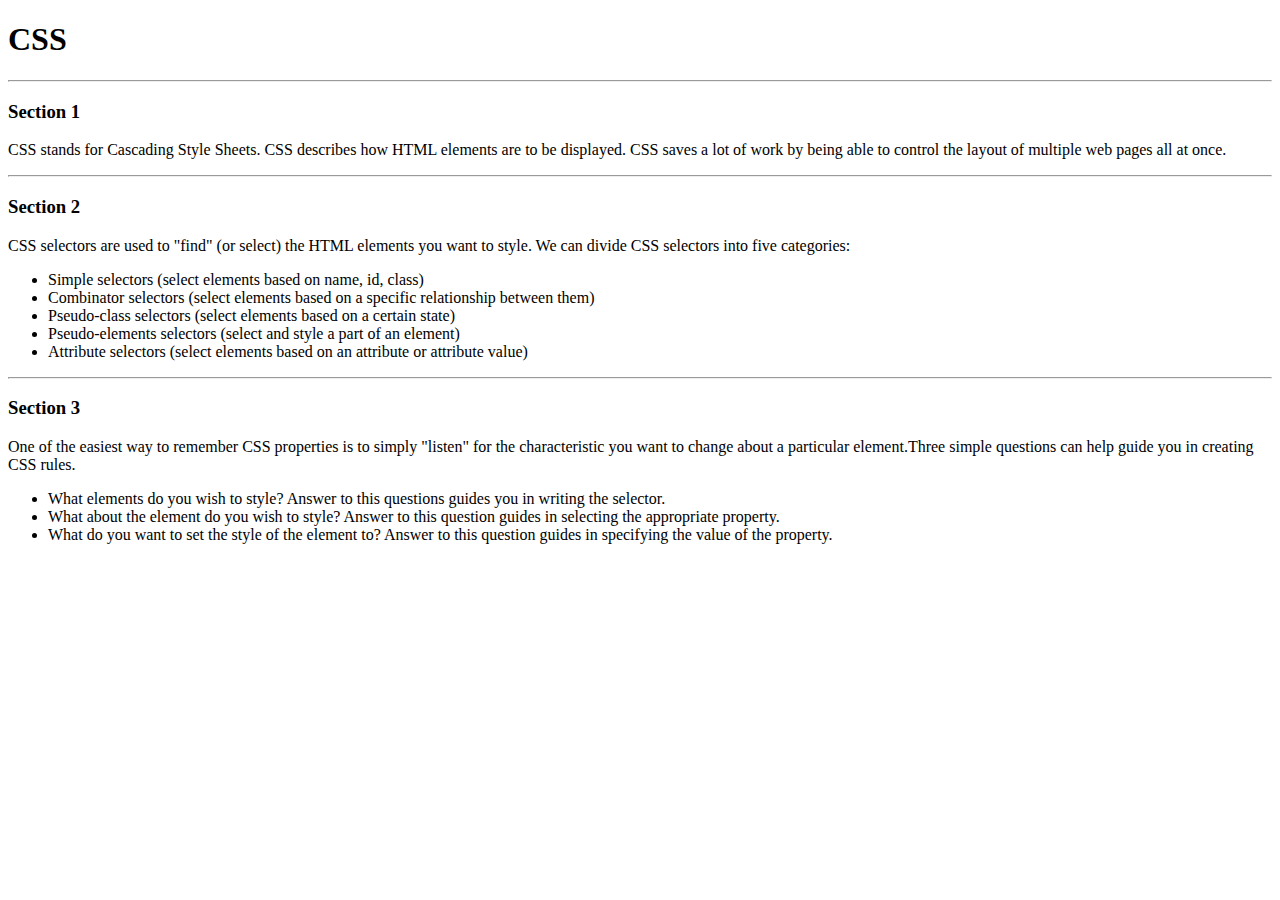
<file: WDLesson2_1Practical/index.html>
<!DOCTYPE html>
<!-- WD Lesson 2.1: What is CSS? -->
<!-- Resources 
      https://www.w3schools.com/css/css_intro.asp
-->
<html>
  <head>
    <title>Edxploring CSS</title>
    <link href="style.css" rel="stylesheet" type="text/css" />
  </head>
  <body>
    <!-- All Challenges are in style.css -->
    <h1> CSS </h1>
    <hr>
    <h3>Section 1</h3>
    <p><span>CSS</span> stands for Cascading Style Sheets. <span>CSS</span> describes how HTML elements are to be displayed. CSS saves a lot of work by being able to control the layout of multiple web pages all at once.
    </p>
    <hr>
    <h3>Section 2</h3>
    <p>
      <span>CSS</span> selectors are used to "find" (or select) the HTML elements you want to style. We can divide CSS selectors into five categories:
        <ul>
          <li>Simple selectors (select elements based on name, id, class)</li>
          <li>Combinator selectors (select elements based on a specific relationship between them)</li>
          <li>Pseudo-class selectors (select elements based on a certain state)</li>
          <li>Pseudo-elements selectors (select and style a part of an element)</li>
          <li>Attribute selectors (select elements based on an attribute or attribute value)</li>
        </ul>
    </p>
    <hr>
    <h3>Section 3</h3>
    <div>
      One of the easiest way to remember <span>CSS</span> properties is to simply "listen" for the characteristic you want to change about a particular element.Three simple questions can help guide you in creating CSS rules.
        <ul>
          <li>What elements do you wish to style?  Answer to this questions guides you in writing the selector.</li>
          <li>What about the element do you wish to style?  Answer to this question guides in selecting the appropriate property.</li>
          <li>What do you want to set the style of the element to?  Answer to this question guides in specifying the value of the property.</li>
        </ul>
    </div>
  </body>
</html>
</file>
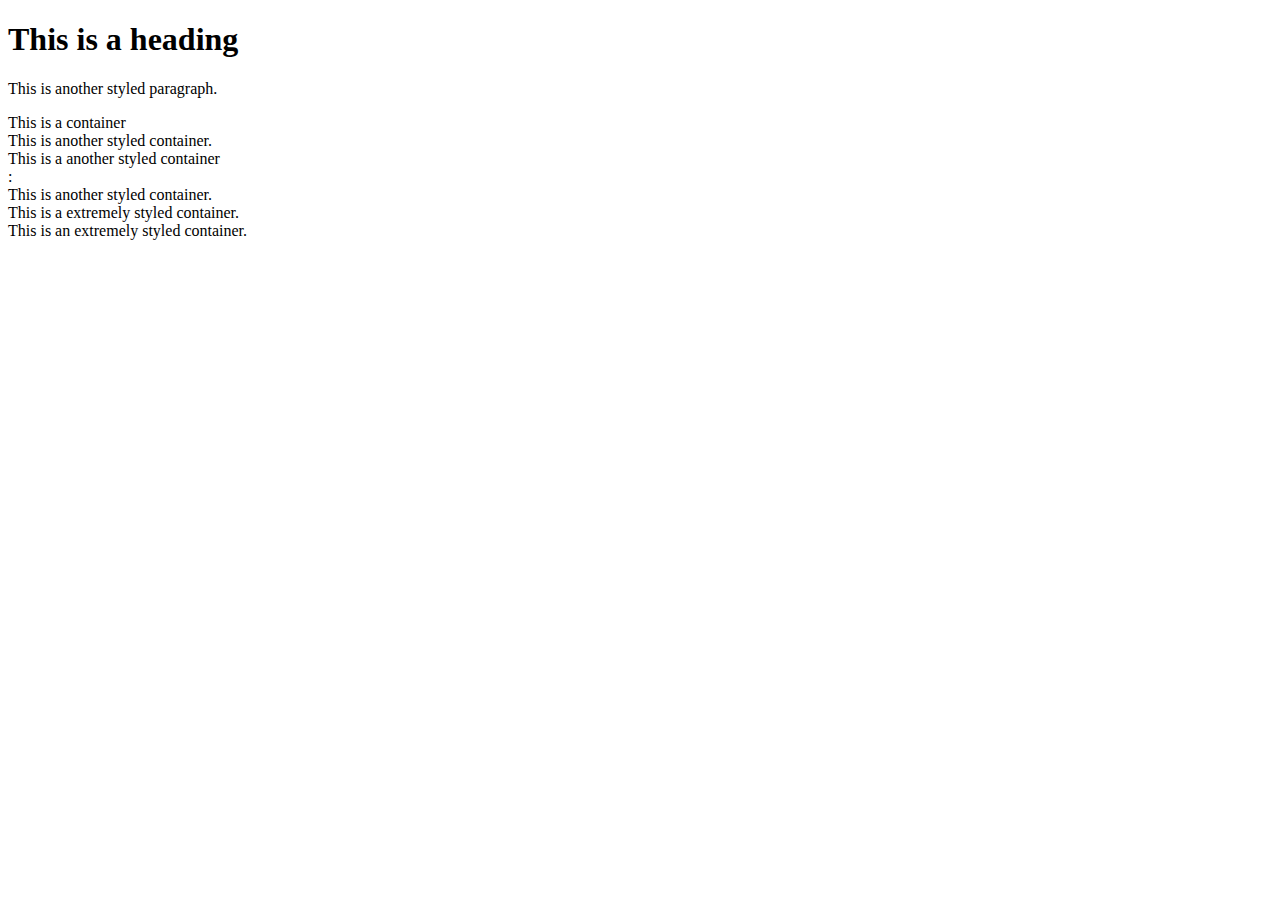
<file: WDLesson2_2Practical/index.html>
<!DOCTYPE html>
<!-- WD Lesson 2.2: How do we style groups of elements?-->
<!-- Resources 
      https://www.w3schools.com/css/default.asp 
      https://www.w3schools.com/css/css_selectors.asp 
-->
<html>
  <head>
    <title>Exploring Class Selectors</title>
    <link href="style.css" rel="stylesheet" type="text/css" />
  </head>
  <body>
    
    <h1>This is a heading</h1>
    <!-- Challenge 1: Create another heading 1 with the text "This is another styled heading 1."
         Add a class of "highlight" to the heading 1:
         <h1 class="highlight">This is another styled heading 1.</h1>

    <p> This is a paragraph </p>
    <!-- Challenge 2: Create another paragraph with the text "This is another styled paragraph."
         Add a class of "info" to the paragraph
    --> <p class="info">This is another styled paragraph.</p>

    <div> This is a container </div>
    <!-- Challenge 3: Create another container with the text "This is another styled container."
         Add a class of "special" to the container
    --> <div class="special">This is another styled container.</div>
    
    <!-- Challenge 4: Give the container below a class of info, highlight and special-->
    <div> This is a another styled container </div>:
    <div class="info highlight special">This is another styled container.</div> 
    

    <!-- Challenge Bonus: Give the container below a class of info, highlight, special and shadow-->
    <div> This is a extremely styled container. </div>
    <div class="info highlight special shadow">This is an extremely styled container.</div>

    <!-- All other Challenges are in style.css -->
  </body>
</html>
</file>
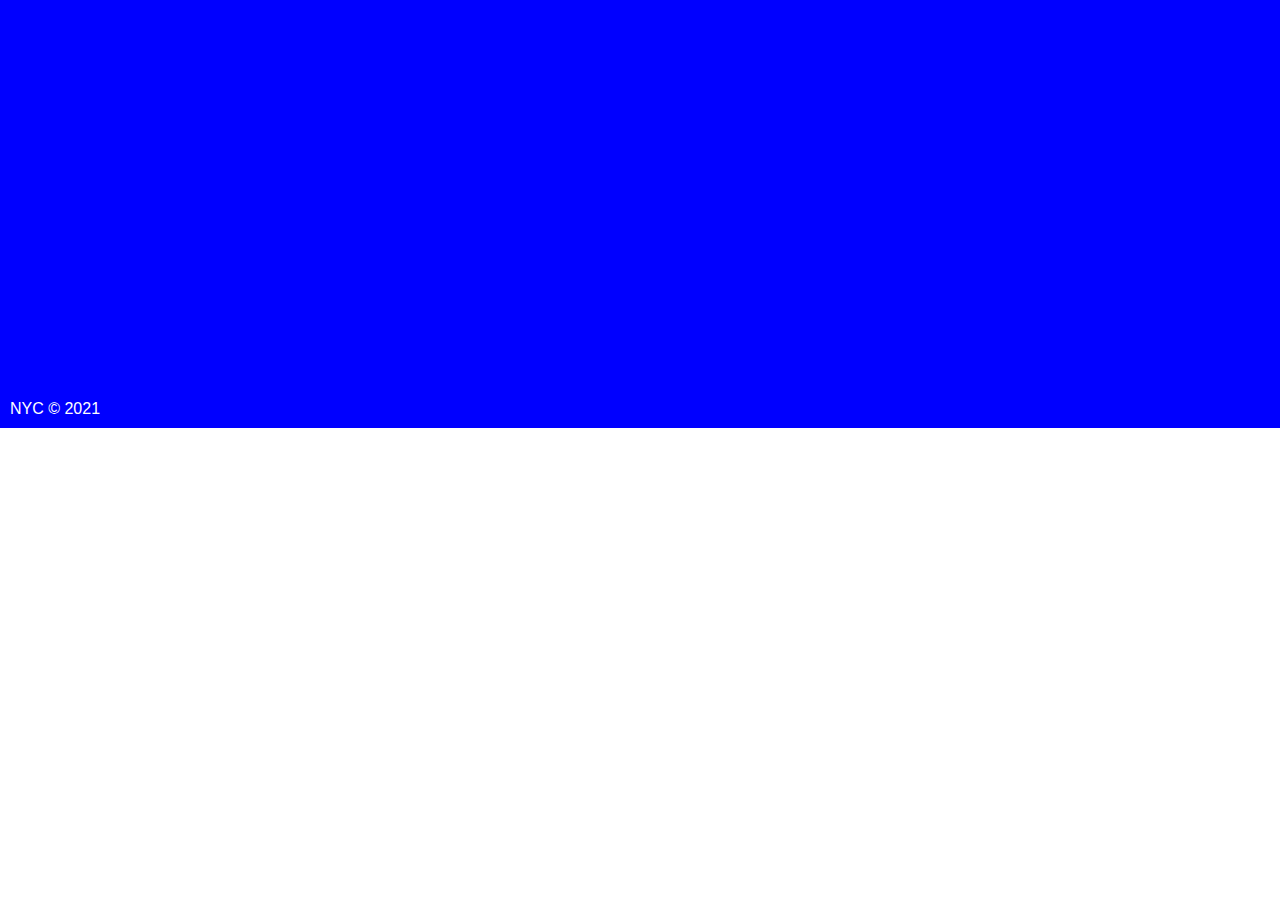
<file: WDLesson3_3Practical/index.html>
<!DOCTYPE html>
<!-- WD Lesson 3.3: 
     How do we interact with an element on a web page?  -->

<!-- Resources 
    https://www.w3schools.com/js/js_htmldom_methods.asp 
    https://www.w3schools.com/jsref/met_document_getelementbyid.asp

     YouTube Video Lesson
     https://youtu.be/t2R9hOkM_ZU 
-->
<html>
  <head>
    <title>WD Lesson 3.3</title>
    <link href="style.css" rel="stylesheet" type="text/css" />
    <script src="script.js"></script>
  </head>
  <body>

    <!-- Challenge 4: Add a heading to the <div> below titling the images you have added -->
    <div class="container banner">
      
    </div>
    
    <!-- Challenge 1: Add five images each within it's own div like <div><img src="" ></div> to div with a class of gallery below  -->
    <div class="container gallery">
      
    </div>
    <!-- Challenge 3: For each image in the class gallery above, add onmouseover event that calls the 
         corresponding function you create in script.js as part of Challenge 2.
    -->
    <div class="container alternate landmark">
      <div id="highlight"></div>
    </div>
    <div id="footer" class="container">
      NYC &copy; 2021
    </div>

  </body>
</html>
</file>
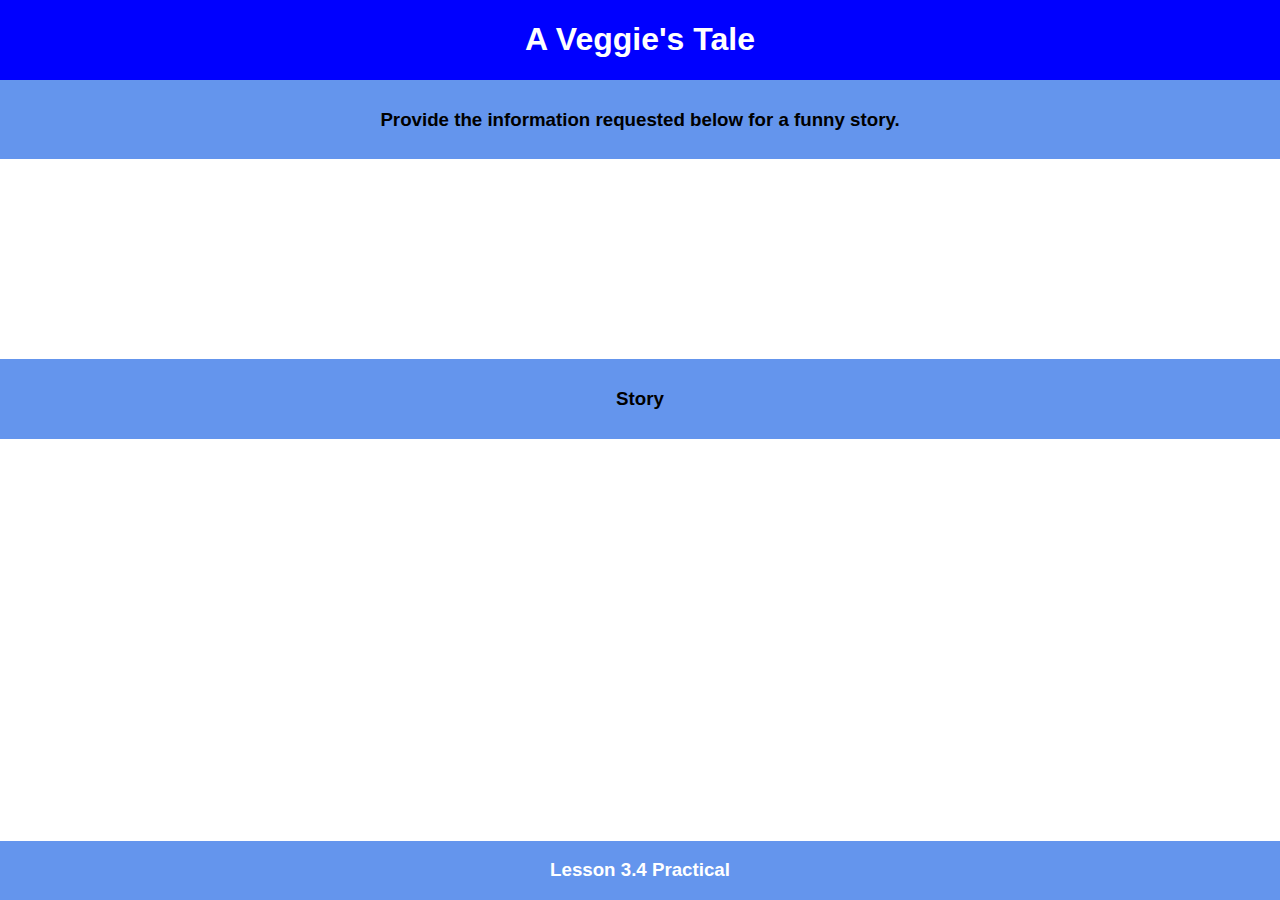
<file: WDLesson3_4Practical/index.html>
<!DOCTYPE html>
<html>
  <head>
    <meta charset="utf-8">
    <meta name="viewport" content="width=device-width">
    <title>repl.it</title>
    <link href="style.css" rel="stylesheet" type="text/css" />
   </head>
  <body id="body">
    <script src="script.js"></script>
    <div id="banner" class="container center">
      <h1> A Veggie's Tale</h1>
    </div>
    <div class="container subbanner center">
      <h3>Provide the information requested below for a funny story.</h3>
    </div>
    <div class="task">
    <!-- Task 1: Create text inputs to allow the user to enter the following,
                 1) A boy's name
                 2) A vegetable
                 3) A girl's name
                 4) Another vegetable
    -->

    <!-- Task 2: Create a button that calls createStory() -->

    <!-- All other Tasks are located in script.js -->
    </div>
    <div class="container subbanner center">
      <h3>Story</h3>
    </div>
    <div id="story">
        <p>
          Once upon a time there was a little boy named <span id="boyspan1">______</span>. 
          He was not like all the other children, because he had a very big secret. 
          Everyday he went to school hoping no one had discovered the truth. 
          You see <span id="boyspan2">______</span>'s parents were really <span id="veg1">______</span>. 
          How he turned out to be a normal boy, he didn't know.
        </p>
        <p>
          It was time for parent teacher conferences and <span id="boyspan3">______</span> was afraid of everyone finding out his secret. 
          How, oh how, would he explain!? 
          Hey, wait a minute! When he looked around he saw <span id="girlspan">______</span>, the most popular girl in class and her parents were <span id="veg2">______</span>.
        </p>
        <p>
          Wow, what a relief, <span id="boyspan4">______</span> wasn't so different after all!
        </p>
    </div>
    
    <div id="footer" class="container center">
      <h3>Lesson 3.4 Practical</h3>
    </div>  
  </body>
</html>
</file>
<file: WDLesson2_1Practical/style.css>
/* Comments in CSS are created like this. Notice the slash asterisk at the beginning and end */


/* Basic Structure of a CSS rule
selector{
  property: value;
}
*/


/* Challenge 1: Change color of the text for all the headings size 3 to blue */

/* Challenge 2: Change the size for the font for all headings size 1 to 60pt */
      
/* Challenge 3: Change the style of the font for all spans to italic */

/* Challenge 4: Change the family of font being used for all paragraphs to "Arial" */

/* Challenge 5: Change the family of font being used for all lists to "Comic Sans MS".  What element creates a list? */

/* Chalenge 6: Change the background color of the div to blue, color of the text to white and the weight of the font to bold. 
      
Hint:  You can specify several CSS rules for one element by separating the rules with commas.  Look at some example on w3schools */
</file>
<file: WDLesson2_2Practical/style.css>
/* Basic Structure of a CSS rule using classes

.class{
  property: value;
}
*/

/* Challenge 5: Change the family of all elements to Arial */

/* Challenge 6: Change the background color to blue, the color of the text to white for all elements 
with a class of "info" */

/* Challenge 7: Add a border of 2px solid red for all elements with a class of "highlight" */

/* Challenge 8: Align the text in the center and drop a shadow on the text of 2px 2px yellow  for 
all elements with a class of "special"
*/

/* Challenge Bonus: Create a CSS rule for a class named "shadow".  
Apply a shadow to the box around the elements that is 2px 2px  gray. */
</file>
<file: WDLesson3_3Practical/style.css>
html,body{
  margin:0 auto;
  font-family:Arial, Helvetica, sans-serif;
  height:100%;
}
.container{
  display:flex;
}
.container *{
  flex:1;
  cursor:pointer;
}
#banner{
  height:150px;
  background-color: blue;
  color:white;
}
.button{
  background-color:blue;
  color:white;
  padding:10px;
  margin:20px;
  border-radius:10px;
  box-shadow:2px 2px 2px black;
}
.gallery div{
  overflow:hidden;
  padding:20px;
}
.gallery img{
  height:200px;
  border-radius:10px;
  box-shadow:2px 2px 2px black;
}
.alternate{ 
  background-color:blue;
  color:white;
  padding:20px;
  justify-content: center;
}
#highlight{
  height:100%
}
.landmark{
  height:350px;
  text-align:center;
}
#footer{
  background-color: blue;
  color:white;
  padding:10px;
}
</file>
<file: WDLesson3_4Practical/style.css>
html,body{
  margin:0 auto;
  font-family:Arial;
}
.container{
  display:flex;
}
.center{
  justify-content:center;
  align-items:center;
}
.subbanner{
  background-color:cornflowerblue;
  padding:10px;
}
#banner{
  background-color:blue;
  color:white;
}
 #footer{
   background-color:cornflowerblue;
   color:white;
   position:fixed;
   left: 0;
   right: 0;
   bottom:0px;
 }
 #story{
   padding:20px;
   font-family:Comic Sans MS;
   display: none;
   margin-bottom:100px;
 }
 #story span{
   color:red;
   font-weight:bold;
 }
 .task{
   min-height:200px;
   
 }
</file>
